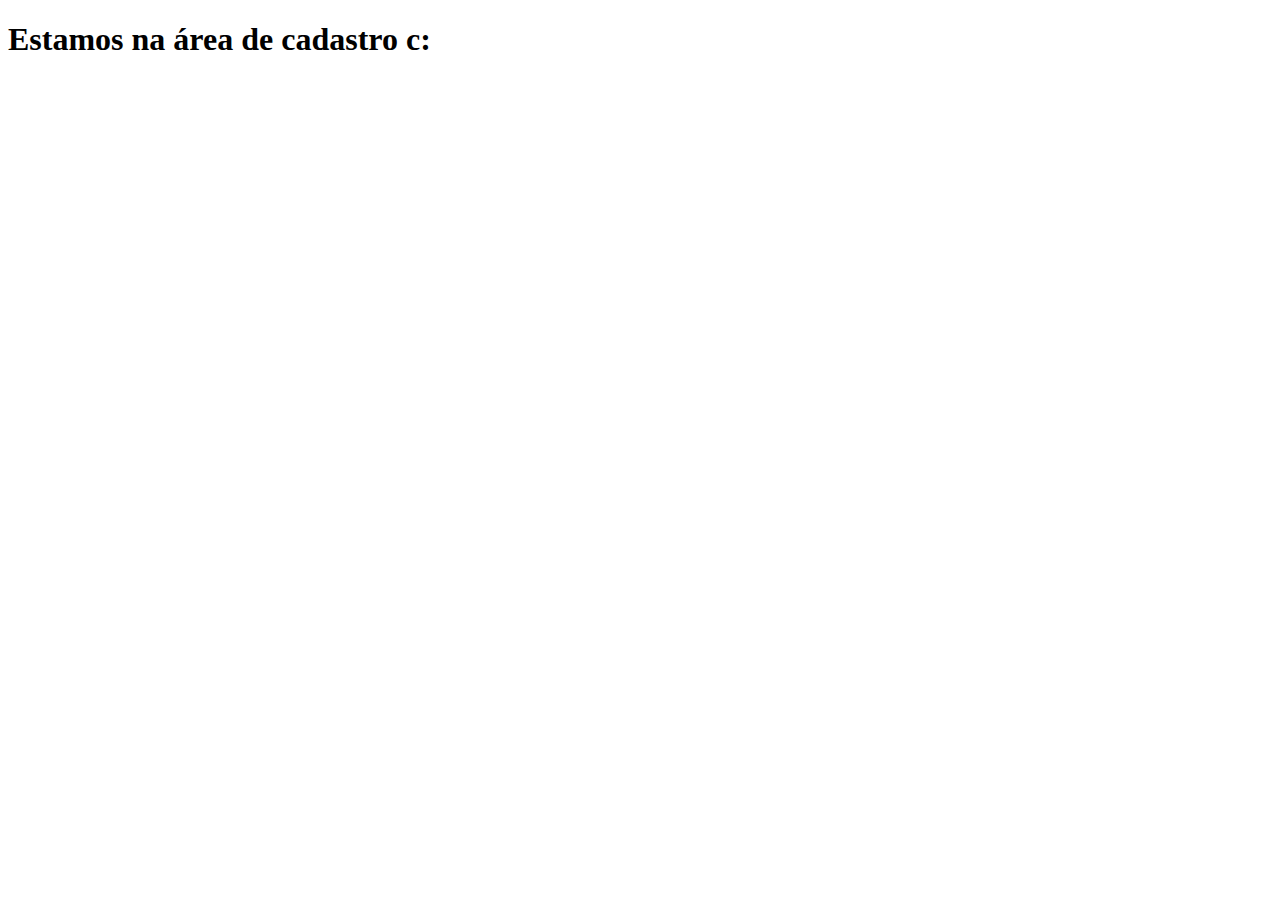
<file: cadastro.html>
<!DOCTYPE html>
<html lang="en">
<head>
    <meta charset="UTF-8">
    <meta name="viewport" content="width=device-width, initial-scale=1.0">
    <title>Document</title>
</head>
<body>
    <h1>Estamos na área de cadastro c:</h1>
</body>
</html>
</file>
